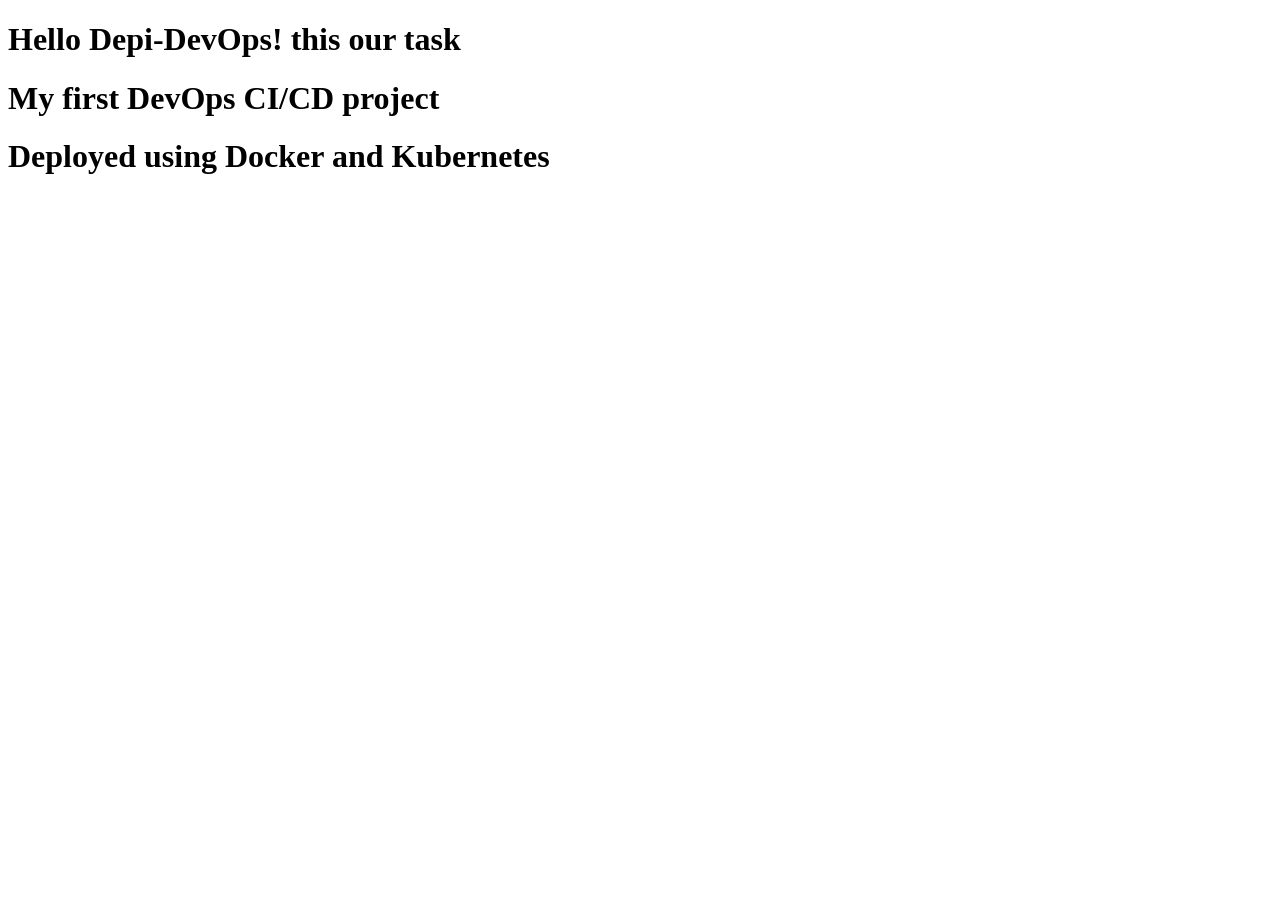
<file: src/index.html>
<!DOCTYPE html>
<html lang="en">
<head>
    <meta charset="UTF-8">
    <meta name="viewport" content="width=device-width, initial-scale=1.0">
    <title>Hello World - DevOps</title>
</head>
<body>
    <h1>Hello Depi-DevOps! this our task</h1>
    <h1>My first DevOps CI/CD project</h1>
    <h1>Deployed using Docker and Kubernetes</h1>
</body>
</html>
</file>
